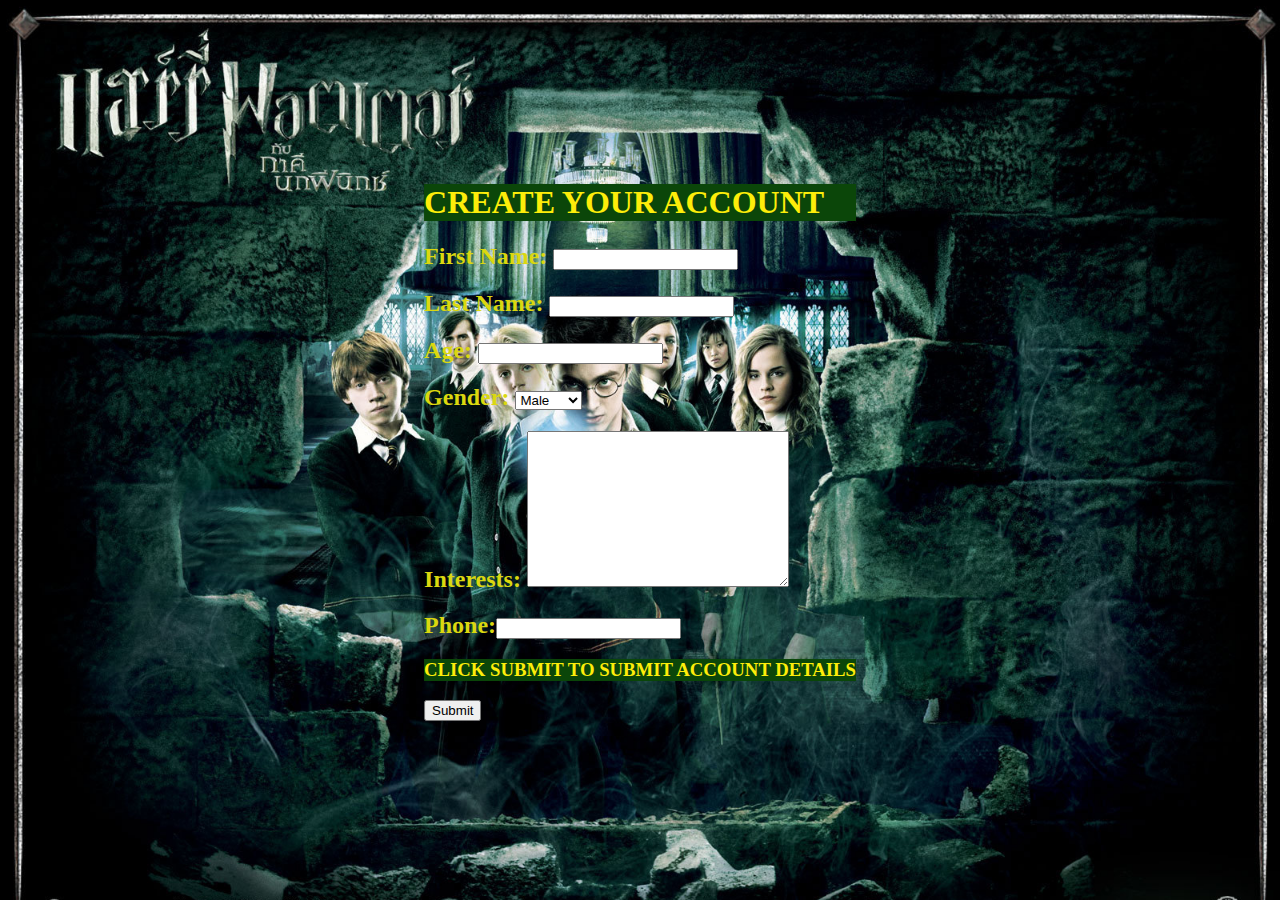
<file: TAKE HOME ASSIGNMENT/add.html>
<html>
  <link rel="stylesheet" href="Assets/css/add.css">
  <body>
    <div id="theaccount">
    
    <h1 class="gives">CREATE YOUR ACCOUNT</h1>
      <form action="addProfile.php" method="post">
        <h2 class="give">First Name: <input type="text"  name="firstname" required/></h2>
        <h2 class="give">Last Name: <input type="text" name="lastname" required/></h2> 
        <h2 class="give">Age: <input type="number" name="age" required/></h2> 
        <h2 class="give">Gender: <select name="gender" id="gender">
          <option value="male">Male</option>
          <option value="female">Female</option>
        </select></h2>
        
        <h2 class="give">Interests: <textarea name="interests" id="" cols="30" rows="10"></textarea></h2>
        <h2 class="give">Phone:<input type="tel" name="number" /></h2> 
        <h3 class="gives">CLICK SUBMIT TO SUBMIT ACCOUNT DETAILS</h3><input type="submit" />
      </form>
    </div>
  </body>
</html>
</file>
<file: TAKE HOME ASSIGNMENT/Assets/css/add.css>
body {
  background-image: url(../Images/foraccount.jpg);
  background-size: cover;
  background-repeat: no-repeat;
}
#theaccount {
  margin: 0;
  position: absolute;
  top: 50%;
  left: 50%;
  -ms-transform: translate(-50%, -50%);
  transform: translate(-50%, -50%);
  background-color: transparent;
}
.give {
  color: rgb(219, 216, 15);
}
.gives {
  background-color: rgb(11, 70, 9);
  color: rgb(253, 237, 10);
}
</file>
